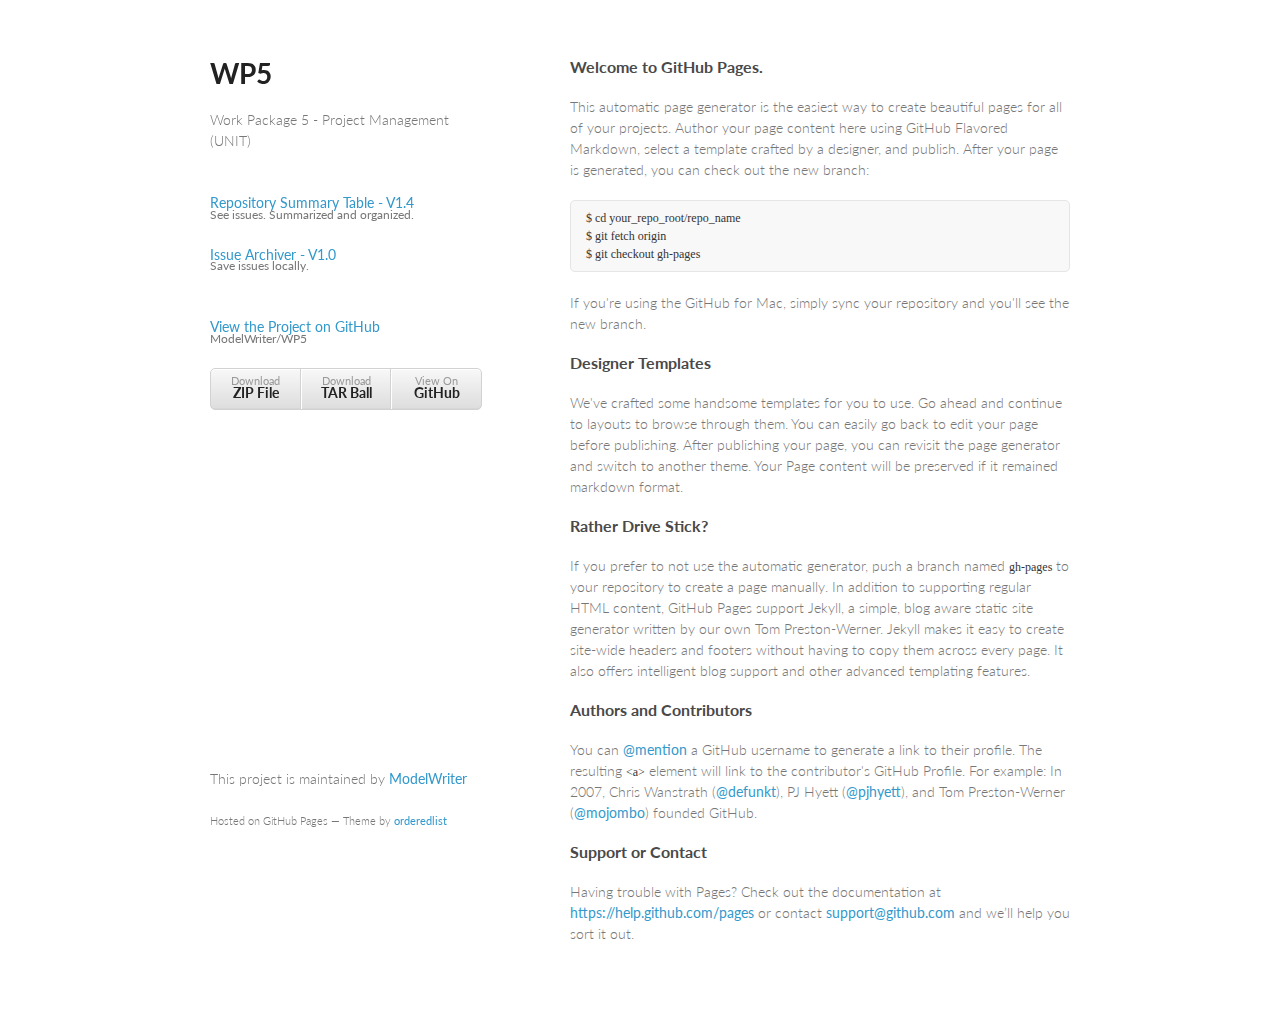
<file: index.html>
<!doctype html>
<html>
  <head>
    <meta charset="utf-8">
    <meta http-equiv="X-UA-Compatible" content="chrome=1">
    <title>WP5 by ModelWriter</title>

    <link rel="stylesheet" href="stylesheets/styles.css">
    <link rel="stylesheet" href="stylesheets/pygment_trac.css">
    <meta name="viewport" content="width=device-width, initial-scale=1, user-scalable=no">
    <!--[if lt IE 9]>
    <script src="//html5shiv.googlecode.com/svn/trunk/html5.js"></script>
    <![endif]-->
  </head>
  <body>
    <div class="wrapper">
      <header>
        <h1>WP5</h1>
        <p>Work Package 5 - Project Management (UNIT)</p>
		<br>
		<p class="view">
			<a href="eu.modelwriter.projectmanagement.reposummary/com.unitbilisim.research.reposummary/WebContent/RepoSummary.html" target="_self"> Repository Summary Table - V1.4<small>See issues. Summarized and organized.</small></a>
	    </p>
		<p class="view">
			<a href="eu.modelwriter.projectmanagement.issuearchiver/com.unitbilisim.research.issuearchiver/WebContent/IssueArchiver.html" target="_self">Issue Archiver - V1.0<small>Save issues locally.</small></a>
	    </p>
		<br>
		
        <p class="view"><a href="https://github.com/ModelWriter/WP5">View the Project on GitHub <small>ModelWriter/WP5</small></a></p>
		
        <ul>
          <li><a href="https://github.com/ModelWriter/WP5/zipball/master">Download <strong>ZIP File</strong></a></li>
          <li><a href="https://github.com/ModelWriter/WP5/tarball/master">Download <strong>TAR Ball</strong></a></li>
          <li><a href="https://github.com/ModelWriter/WP5">View On <strong>GitHub</strong></a></li>
        </ul>
      </header>
      <section>
        <h3>
<a id="welcome-to-github-pages" class="anchor" href="#welcome-to-github-pages" aria-hidden="true"><span class="octicon octicon-link"></span></a>Welcome to GitHub Pages.</h3>

<p>This automatic page generator is the easiest way to create beautiful pages for all of your projects. Author your page content here using GitHub Flavored Markdown, select a template crafted by a designer, and publish. After your page is generated, you can check out the new branch:</p>

<pre><code>$ cd your_repo_root/repo_name
$ git fetch origin
$ git checkout gh-pages
</code></pre>

<p>If you're using the GitHub for Mac, simply sync your repository and you'll see the new branch.</p>

<h3>
<a id="designer-templates" class="anchor" href="#designer-templates" aria-hidden="true"><span class="octicon octicon-link"></span></a>Designer Templates</h3>

<p>We've crafted some handsome templates for you to use. Go ahead and continue to layouts to browse through them. You can easily go back to edit your page before publishing. After publishing your page, you can revisit the page generator and switch to another theme. Your Page content will be preserved if it remained markdown format.</p>

<h3>
<a id="rather-drive-stick" class="anchor" href="#rather-drive-stick" aria-hidden="true"><span class="octicon octicon-link"></span></a>Rather Drive Stick?</h3>

<p>If you prefer to not use the automatic generator, push a branch named <code>gh-pages</code> to your repository to create a page manually. In addition to supporting regular HTML content, GitHub Pages support Jekyll, a simple, blog aware static site generator written by our own Tom Preston-Werner. Jekyll makes it easy to create site-wide headers and footers without having to copy them across every page. It also offers intelligent blog support and other advanced templating features.</p>

<h3>
<a id="authors-and-contributors" class="anchor" href="#authors-and-contributors" aria-hidden="true"><span class="octicon octicon-link"></span></a>Authors and Contributors</h3>

<p>You can <a href="https://github.com/blog/821" class="user-mention">@mention</a> a GitHub username to generate a link to their profile. The resulting <code>&lt;a&gt;</code> element will link to the contributor's GitHub Profile. For example: In 2007, Chris Wanstrath (<a href="https://github.com/defunkt" class="user-mention">@defunkt</a>), PJ Hyett (<a href="https://github.com/pjhyett" class="user-mention">@pjhyett</a>), and Tom Preston-Werner (<a href="https://github.com/mojombo" class="user-mention">@mojombo</a>) founded GitHub.</p>

<h3>
<a id="support-or-contact" class="anchor" href="#support-or-contact" aria-hidden="true"><span class="octicon octicon-link"></span></a>Support or Contact</h3>

<p>Having trouble with Pages? Check out the documentation at <a href="https://help.github.com/pages">https://help.github.com/pages</a> or contact <a href="mailto:support@github.com">support@github.com</a> and we’ll help you sort it out.</p>
      </section>
      <footer>
        <p>This project is maintained by <a href="https://github.com/ModelWriter">ModelWriter</a></p>
        <p><small>Hosted on GitHub Pages &mdash; Theme by <a href="https://github.com/orderedlist">orderedlist</a></small></p>
      </footer>
    </div>
    <script src="javascripts/scale.fix.js"></script>
    
  </body>
</html>
</file>
<file: stylesheets/styles.css>
@import url(https://fonts.googleapis.com/css?family=Lato:300italic,700italic,300,700);

body {
  padding:50px;
  font:14px/1.5 Lato, "Helvetica Neue", Helvetica, Arial, sans-serif;
  color:#777;
  font-weight:300;
}

h1, h2, h3, h4, h5, h6 {
  color:#222;
  margin:0 0 20px;
}

p, ul, ol, table, pre, dl {
  margin:0 0 20px;
}

h1, h2, h3 {
  line-height:1.1;
}

h1 {
  font-size:28px;
}

h2 {
  color:#393939;
}

h3, h4, h5, h6 {
  color:#494949;
}

a {
  color:#39c;
  font-weight:400;
  text-decoration:none;
}

p {
  font-size:14px;
}
a small {
  font-size:12px;
  color:#777;
  margin-top:-0.6em;
  display:block;
}

.wrapper {
  width:860px;
  margin:0 auto;
}

blockquote {
  border-left:1px solid #e5e5e5;
  margin:0;
  padding:0 0 0 20px;
  font-style:italic;
}

code, pre {
  font-family:Monaco, Bitstream Vera Sans Mono, Lucida Console, Terminal;
  color:#333;
  font-size:12px;
}

pre {
  padding:8px 15px;
  background: #f8f8f8;  
  border-radius:5px;
  border:1px solid #e5e5e5;
  overflow-x: auto;
}

table {
  width:100%;
  border-collapse:collapse;
}

th, td {
  text-align:left;
  padding:5px 10px;
  border-bottom:1px solid #e5e5e5;
}

dt {
  color:#444;
  font-weight:700;
}

th {
  color:#444;
}

img {
  max-width:100%;
}

header {
  width:270px;
  float:left;
  position:fixed;
}

header ul {
  list-style:none;
  height:40px;
  
  padding:0;
  
  background: #eee;
  background: -moz-linear-gradient(top, #f8f8f8 0%, #dddddd 100%);
  background: -webkit-gradient(linear, left top, left bottom, color-stop(0%,#f8f8f8), color-stop(100%,#dddddd));
  background: -webkit-linear-gradient(top, #f8f8f8 0%,#dddddd 100%);
  background: -o-linear-gradient(top, #f8f8f8 0%,#dddddd 100%);
  background: -ms-linear-gradient(top, #f8f8f8 0%,#dddddd 100%);
  background: linear-gradient(top, #f8f8f8 0%,#dddddd 100%);
  
  border-radius:5px;
  border:1px solid #d2d2d2;
  box-shadow:inset #fff 0 1px 0, inset rgba(0,0,0,0.03) 0 -1px 0;
  width:270px;
}

header li {
  width:89px;
  float:left;
  border-right:1px solid #d2d2d2;
  height:40px;
}

header ul a {
  line-height:1;
  font-size:11px;
  color:#999;
  display:block;
  text-align:center;
  padding-top:6px;
  height:40px;
}

strong {
  color:#222;
  font-weight:700;
}

header ul li + li {
  width:88px;
  border-left:1px solid #fff;
}

header ul li + li + li {
  border-right:none;
  width:89px;
}

header ul a strong {
  font-size:14px;
  display:block;
  color:#222;
}

section {
  width:500px;
  float:right;
  padding-bottom:50px;
}

small {
  font-size:11px;
}

hr {
  border:0;
  background:#e5e5e5;
  height:1px;
  margin:0 0 20px;
}

footer {
  width:270px;
  float:left;
  position:fixed;
  bottom:50px;
}

@media print, screen and (max-width: 960px) {
  
  div.wrapper {
    width:auto;
    margin:0;
  }
  
  header, section, footer {
    float:none;
    position:static;
    width:auto;
  }
  
  header {
    padding-right:320px;
  }
  
  section {
    border:1px solid #e5e5e5;
    border-width:1px 0;
    padding:20px 0;
    margin:0 0 20px;
  }
  
  header a small {
    display:inline;
  }
  
  header ul {
    position:absolute;
    right:50px;
    top:52px;
  }
}

@media print, screen and (max-width: 720px) {
  body {
    word-wrap:break-word;
  }
  
  header {
    padding:0;
  }
  
  header ul, header p.view {
    position:static;
  }
  
  pre, code {
    word-wrap:normal;
  }
}

@media print, screen and (max-width: 480px) {
  body {
    padding:15px;
  }
  
  header ul {
    display:none;
  }
}

@media print {
  body {
    padding:0.4in;
    font-size:12pt;
    color:#444;
  }
}
</file>
<file: stylesheets/pygment_trac.css>
.highlight  { background: #ffffff; }
.highlight .c { color: #999988; font-style: italic } /* Comment */
.highlight .err { color: #a61717; background-color: #e3d2d2 } /* Error */
.highlight .k { font-weight: bold } /* Keyword */
.highlight .o { font-weight: bold } /* Operator */
.highlight .cm { color: #999988; font-style: italic } /* Comment.Multiline */
.highlight .cp { color: #999999; font-weight: bold } /* Comment.Preproc */
.highlight .c1 { color: #999988; font-style: italic } /* Comment.Single */
.highlight .cs { color: #999999; font-weight: bold; font-style: italic } /* Comment.Special */
.highlight .gd { color: #000000; background-color: #ffdddd } /* Generic.Deleted */
.highlight .gd .x { color: #000000; background-color: #ffaaaa } /* Generic.Deleted.Specific */
.highlight .ge { font-style: italic } /* Generic.Emph */
.highlight .gr { color: #aa0000 } /* Generic.Error */
.highlight .gh { color: #999999 } /* Generic.Heading */
.highlight .gi { color: #000000; background-color: #ddffdd } /* Generic.Inserted */
.highlight .gi .x { color: #000000; background-color: #aaffaa } /* Generic.Inserted.Specific */
.highlight .go { color: #888888 } /* Generic.Output */
.highlight .gp { color: #555555 } /* Generic.Prompt */
.highlight .gs { font-weight: bold } /* Generic.Strong */
.highlight .gu { color: #800080; font-weight: bold; } /* Generic.Subheading */
.highlight .gt { color: #aa0000 } /* Generic.Traceback */
.highlight .kc { font-weight: bold } /* Keyword.Constant */
.highlight .kd { font-weight: bold } /* Keyword.Declaration */
.highlight .kn { font-weight: bold } /* Keyword.Namespace */
.highlight .kp { font-weight: bold } /* Keyword.Pseudo */
.highlight .kr { font-weight: bold } /* Keyword.Reserved */
.highlight .kt { color: #445588; font-weight: bold } /* Keyword.Type */
.highlight .m { color: #009999 } /* Literal.Number */
.highlight .s { color: #d14 } /* Literal.String */
.highlight .na { color: #008080 } /* Name.Attribute */
.highlight .nb { color: #0086B3 } /* Name.Builtin */
.highlight .nc { color: #445588; font-weight: bold } /* Name.Class */
.highlight .no { color: #008080 } /* Name.Constant */
.highlight .ni { color: #800080 } /* Name.Entity */
.highlight .ne { color: #990000; font-weight: bold } /* Name.Exception */
.highlight .nf { color: #990000; font-weight: bold } /* Name.Function */
.highlight .nn { color: #555555 } /* Name.Namespace */
.highlight .nt { color: #000080 } /* Name.Tag */
.highlight .nv { color: #008080 } /* Name.Variable */
.highlight .ow { font-weight: bold } /* Operator.Word */
.highlight .w { color: #bbbbbb } /* Text.Whitespace */
.highlight .mf { color: #009999 } /* Literal.Number.Float */
.highlight .mh { color: #009999 } /* Literal.Number.Hex */
.highlight .mi { color: #009999 } /* Literal.Number.Integer */
.highlight .mo { color: #009999 } /* Literal.Number.Oct */
.highlight .sb { color: #d14 } /* Literal.String.Backtick */
.highlight .sc { color: #d14 } /* Literal.String.Char */
.highlight .sd { color: #d14 } /* Literal.String.Doc */
.highlight .s2 { color: #d14 } /* Literal.String.Double */
.highlight .se { color: #d14 } /* Literal.String.Escape */
.highlight .sh { color: #d14 } /* Literal.String.Heredoc */
.highlight .si { color: #d14 } /* Literal.String.Interpol */
.highlight .sx { color: #d14 } /* Literal.String.Other */
.highlight .sr { color: #009926 } /* Literal.String.Regex */
.highlight .s1 { color: #d14 } /* Literal.String.Single */
.highlight .ss { color: #990073 } /* Literal.String.Symbol */
.highlight .bp { color: #999999 } /* Name.Builtin.Pseudo */
.highlight .vc { color: #008080 } /* Name.Variable.Class */
.highlight .vg { color: #008080 } /* Name.Variable.Global */
.highlight .vi { color: #008080 } /* Name.Variable.Instance */
.highlight .il { color: #009999 } /* Literal.Number.Integer.Long */

.type-csharp .highlight .k { color: #0000FF }
.type-csharp .highlight .kt { color: #0000FF }
.type-csharp .highlight .nf { color: #000000; font-weight: normal }
.type-csharp .highlight .nc { color: #2B91AF }
.type-csharp .highlight .nn { color: #000000 }
.type-csharp .highlight .s { color: #A31515 }
.type-csharp .highlight .sc { color: #A31515 }
</file>
